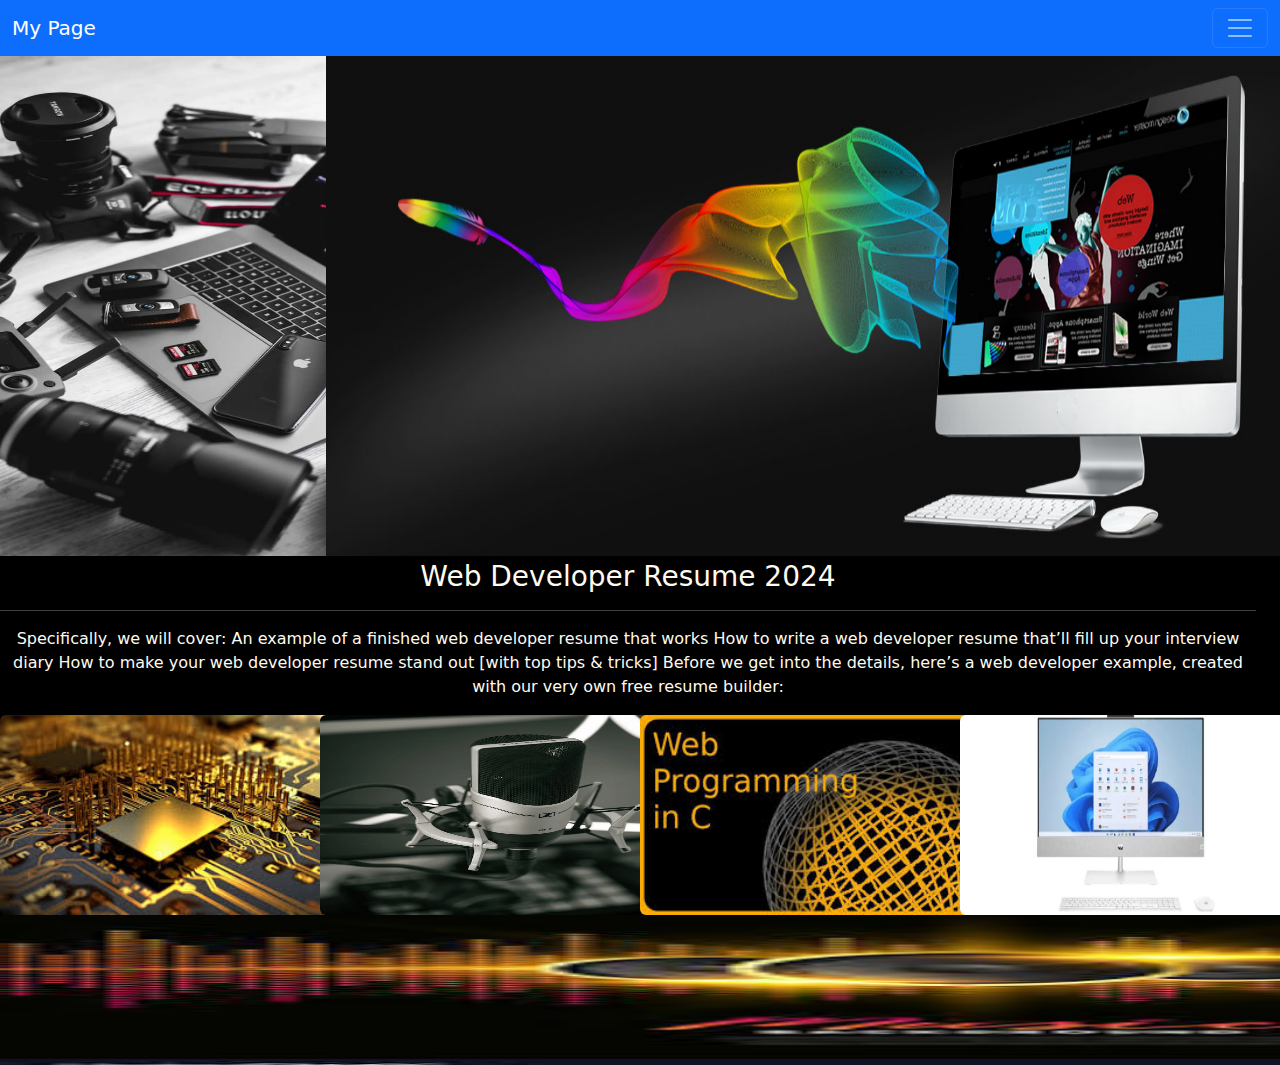
<file: Evidence/html css bootstrap project/project 2/index.html>
<!doctype html>
<html lang="en">

<head>
  <meta charset="utf-8">
  <meta name="viewport" content="width=device-width, initial-scale=1">
  <title>Bootstrap demo</title>
  <link href="https://cdn.jsdelivr.net/npm/bootstrap@5.3.3/dist/css/bootstrap.min.css" rel="stylesheet"
    integrity="sha384-QWTKZyjpPEjISv5WaRU9OFeRpok6YctnYmDr5pNlyT2bRjXh0JMhjY6hW+ALEwIH" crossorigin="anonymous">
  <link rel="stylesheet" href="style.css">
</head>

<body>

  <nav class="navbar bg-primary" data-bs-theme="dark">
    <div class="container-fluid">
      <a class="navbar-brand" href="#">My Page</a>
      <button class="navbar-toggler" type="button" data-bs-toggle="collapse" data-bs-target="#navbarNavDropdown"
        aria-controls="navbarNavDropdown" aria-expanded="false" aria-label="Toggle navigation">
        <span class="navbar-toggler-icon"></span>
      </button>
      <div class="collapse navbar-collapse" id="navbarNavDropdown">
        <ul class="navbar-nav">
          <li class="nav-item">
            <a class="nav-link active" aria-current="page" href="#">Home</a>
          </li>
          <li class="nav-item">
            <a class="nav-link" href="#">About</a>
          </li>
          <li class="nav-item">
            <a class="nav-link" href="#">Service</a>
          </li>
          <li class="nav-item dropdown">
            <a class="nav-link dropdown-toggle" href="#" role="button" data-bs-toggle="dropdown" aria-expanded="false">
              Dropdown link
            </a>
            <ul class="dropdown-menu">
              <li><a class="dropdown-item" href="#">Activity</a></li>
              <li><a class="dropdown-item" href="#">Expariance</a></li>
              <li><a class="dropdown-item" href="#">Convenience</a></li>
            </ul>
          </li>
        </ul>
      </div>
    </div>
  </nav>

  <!-- start slide -->

  <section id="Service">
    <div class="container-1">

      <div class="row image-left">
        <div class="col-md-3 ml-1 d-blocked">
          <img src="images/Your Guide to Earning Money as a Photographer during COVID-19.jfif" alt="" height="500vh"
            width="500vh">

        </div>
        <div class="col md-9">
          <div id="carouselExampleSlidesOnly" class="carousel slide" data-bs-ride="carousel">
            <div class="carousel-inner">
              <div class="carousel-item active">
                <img src="images/slider-img1.jpg" class="d-block w-100" height="500vh" alt="...">
              </div>
              <div class="carousel-item">
                <img src="images/slider-img1.jpg" class="d-block w-100" height="500vh" alt="...">
              </div>
              <div class="carousel-item">
                <img src="images/slider-img1.jpg" class="d-block w-100" height="500vh" alt="...">
              </div>
            </div>
          </div>


        </div>
        <!-- slide end -->
        <div class="row">
          <div class="col mt-1">
            <h3> Web Developer Resume 2024</h3>
            <hr>
            <p>Specifically, we will cover:
              An example of a finished web developer resume that works
              How to write a web developer resume that’ll fill up your interview diary
              How to make your web developer resume stand out [with top tips & tricks]
              Before we get into the details, here’s a web developer example, created with our very own free resume
              builder:</p>

             
             
             
            </div>
          </div>
          
          <!-- image start -->
          <div class="row">
            <div class="col-md-3">
              <img src="images/images (1).jfif" alt="" height="200" width="350" class="rounded">


            </div>
            <div class="col-md-3">
              <img src="images/pexels-photo-347700.webp" alt="" height="200" width="350" class="rounded">


            </div>
            <div class="col-md-3">
              <img src="images/images.jfif" alt="" height="200" width="350" class="rounded">


            </div>
            <div class="col-md-3">
              <img src="images/HP_Pavilion_27-ca1006d_AiO_Desktop_PC - Copy (13).avif" alt="" height="200" width="350" class="rounded">


            </div>
            


          </div>


          <!-- music start -->

          <div class="row">
            <div class="col-md-3">
              <div class="col">
                <img src="images/download.jfif" alt="" height="150" width="2000vh">
              </div>

              

            
            </div>
          </div>
             
             
             
             

            
        
       


      </div>
  </section>




  <script src="https://cdn.jsdelivr.net/npm/bootstrap@5.3.3/dist/js/bootstrap.bundle.min.js"
    integrity="sha384-YvpcrYf0tY3lHB60NNkmXc5s9fDVZLESaAA55NDzOxhy9GkcIdslK1eN7N6jIeHz"
    crossorigin="anonymous"></script>
</body>

</html>
</file>
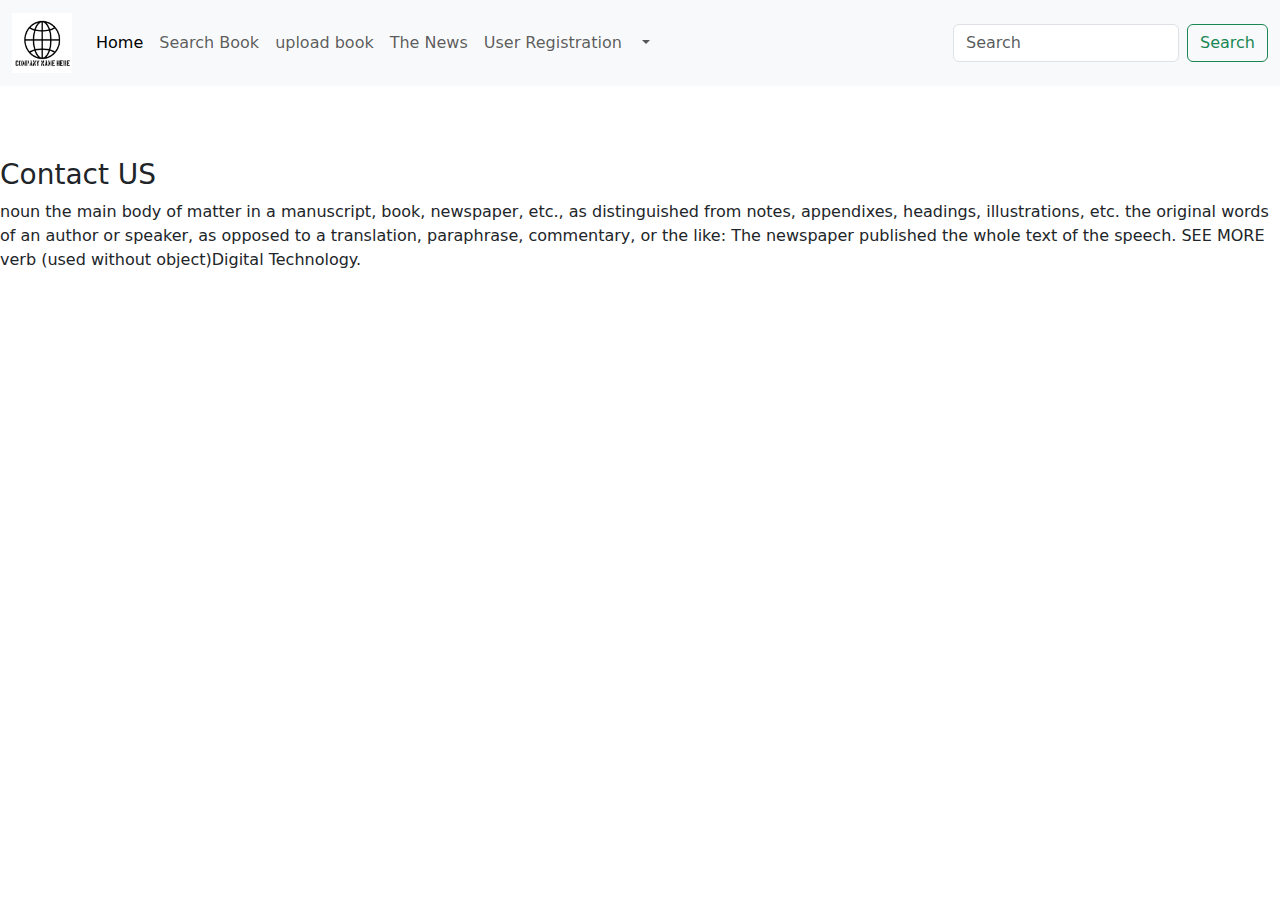
<file: index 1.html>
<!doctype html>
<html lang="en">
  <head>
    <meta charset="utf-8">
    <meta name="viewport" content="width=device-width, initial-scale=1">
    <title>Bootstrap demo</title>
    <link href="https://cdn.jsdelivr.net/npm/bootstrap@5.3.3/dist/css/bootstrap.min.css" rel="stylesheet" integrity="sha384-QWTKZyjpPEjISv5WaRU9OFeRpok6YctnYmDr5pNlyT2bRjXh0JMhjY6hW+ALEwIH" crossorigin="anonymous">
    <link rel="stylesheet" href="style.css">
  </head>
  <body>
    <!-- nav stsrt -->
    <section id="all">
    <nav class="navbar navbar-expand-lg bg-body-tertiary">
      <div class="container-fluid">
        <a class="navbar-brand" href="#"><img src="web 1.png" alt="" height="60vh" width="60vh"></a>
        <button class="navbar-toggler" type="button" data-bs-toggle="collapse" data-bs-target="#navbarSupportedContent" aria-controls="navbarSupportedContent" aria-expanded="false" aria-label="Toggle navigation">
          <span class="navbar-toggler-icon"></span>
        </button>
        <div class="collapse navbar-collapse" id="navbarSupportedContent">
          <ul class="navbar-nav me-auto mb-2 mb-lg-0">
            <li class="nav-item">
             
              <a class="nav-link active" aria-current="page" href="#">Home</a>
            </li>
            <li class="nav-item">
              <a class="nav-link" href="#">Search Book</a>
            </li>
            <li class="nav-item">
              <a class="nav-link" href="#">upload book</a>
            </li>
            <li class="nav-item">
              <a class="nav-link" href="#">The News</a>
            </li>
            <li class="nav-item">
              <a class="nav-link" href="#">User Registration</a>
            </li>
            <li class="nav-item dropdown">
              <a class="nav-link dropdown-toggle" href="#" role="button" data-bs-toggle="dropdown" aria-expanded="false">
               
              </a>
              <ul class="dropdown-menu">
                <li><a class="dropdown-item" href="#"></a></li>
                <li><a class="dropdown-item" href="#"></a></li>
                <li><hr class="dropdown-divider"></li>
                <li><a class="dropdown-item" href="#"></a></li>
              </ul>
            </li>
            <li class="nav-item">
              <a class="nav-link disabled" aria-disabled="true"></a>
            </li>
          </ul>
          <form class="d-flex" role="search">
            <input class="form-control me-2" type="search" placeholder="Search" aria-label="Search">
            <button class="btn btn-outline-success" type="submit">Search</button>
          </form>
     
        </div>
      </div>
    </nav>

  </section>

<br><br>

<br>
<section>
   <h3> Contact US </h3>
  
     <p>noun
      the main body of matter in a manuscript, book, newspaper, etc., as distinguished from notes, appendixes, headings, illustrations, etc.
      
      the original words of an author or speaker, as opposed to a translation, paraphrase, commentary, or the like:
      The newspaper published the whole text of the speech.
      
      
      
      
      
      
      
      
      
      
      
      
      
      
      
      SEE MORE
      verb (used without object)Digital Technology.</p>




  </div>



    
    
    <script src="https://cdn.jsdelivr.net/npm/bootstrap@5.3.3/dist/js/bootstrap.bundle.min.js" integrity="sha384-YvpcrYf0tY3lHB60NNkmXc5s9fDVZLESaAA55NDzOxhy9GkcIdslK1eN7N6jIeHz" crossorigin="anonymous"></script>
  </body>
</html>
</file>
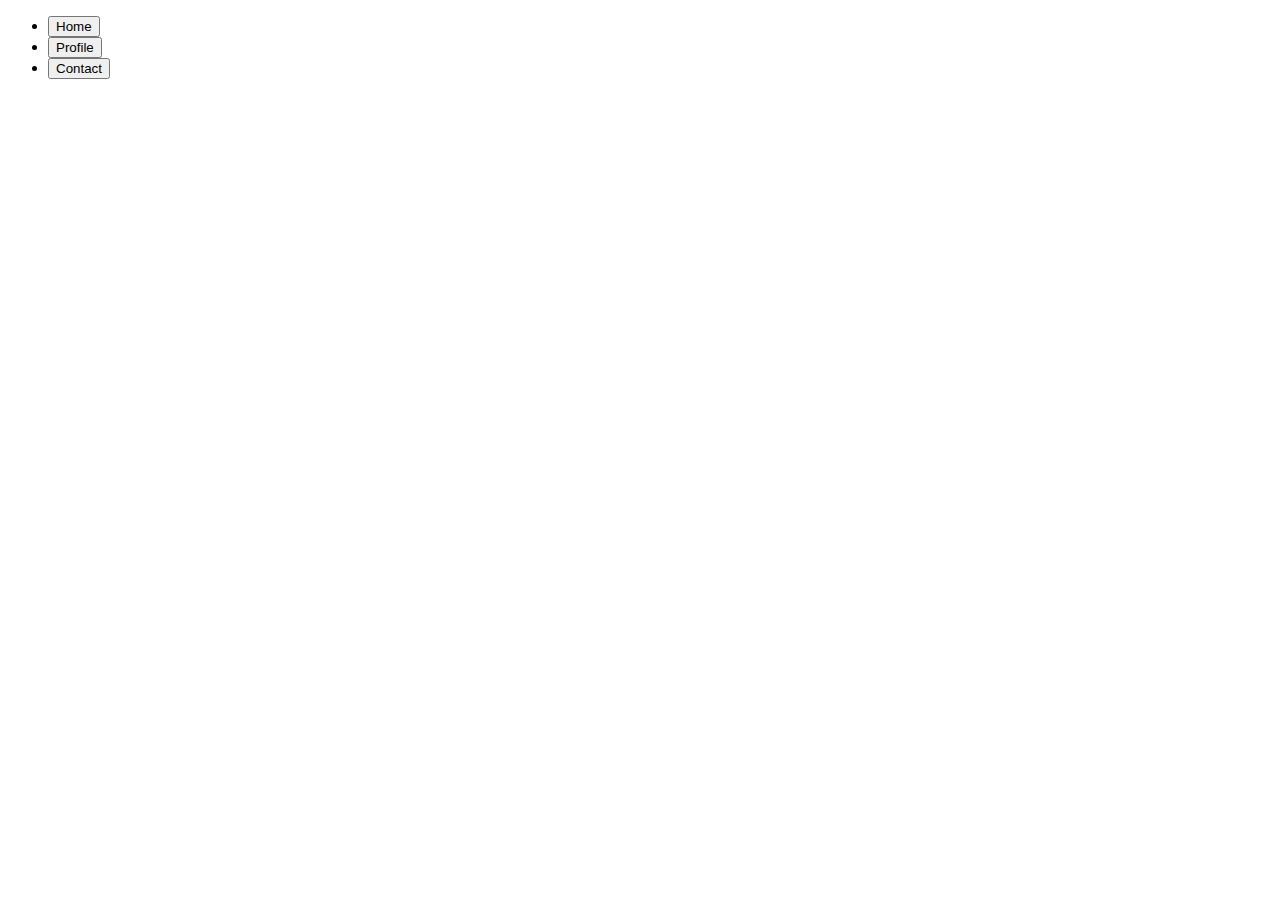
<file: bootstrap all/index practice.html>
<!DOCTYPE html>
<html lang="en">
<head>
  <meta charset="UTF-8">
  <meta name="viewport" content="width=device-width, initial-scale=1.0">
  <title>Document</title>
  <i class="bi bi-house-add-fill"></i>


  <ul class="nav nav-pills nav-fill gap-2 p-1 small bg-primary rounded-5 shadow-sm" id="pillNav2" role="tablist" style="--bs-nav-link-color: var(--bs-white); --bs-nav-pills-link-active-color: var(--bs-primary); --bs-nav-pills-link-active-bg: var(--bs-white);">
    <li class="nav-item" role="presentation">
      <button class="nav-link active rounded-5" id="home-tab2" data-bs-toggle="tab" type="button" role="tab" aria-selected="true">Home</button>
    </li>
    <li class="nav-item" role="presentation">
      <button class="nav-link rounded-5" id="profile-tab2" data-bs-toggle="tab" type="button" role="tab" aria-selected="false">Profile</button>
    </li>
    <li class="nav-item" role="presentation">
      <button class="nav-link rounded-5" id="contact-tab2" data-bs-toggle="tab" type="button" role="tab" aria-selected="false">Contact</button>
    </li>
  </ul>
</head>
<body>
 
  
</body>
</html>
</file>
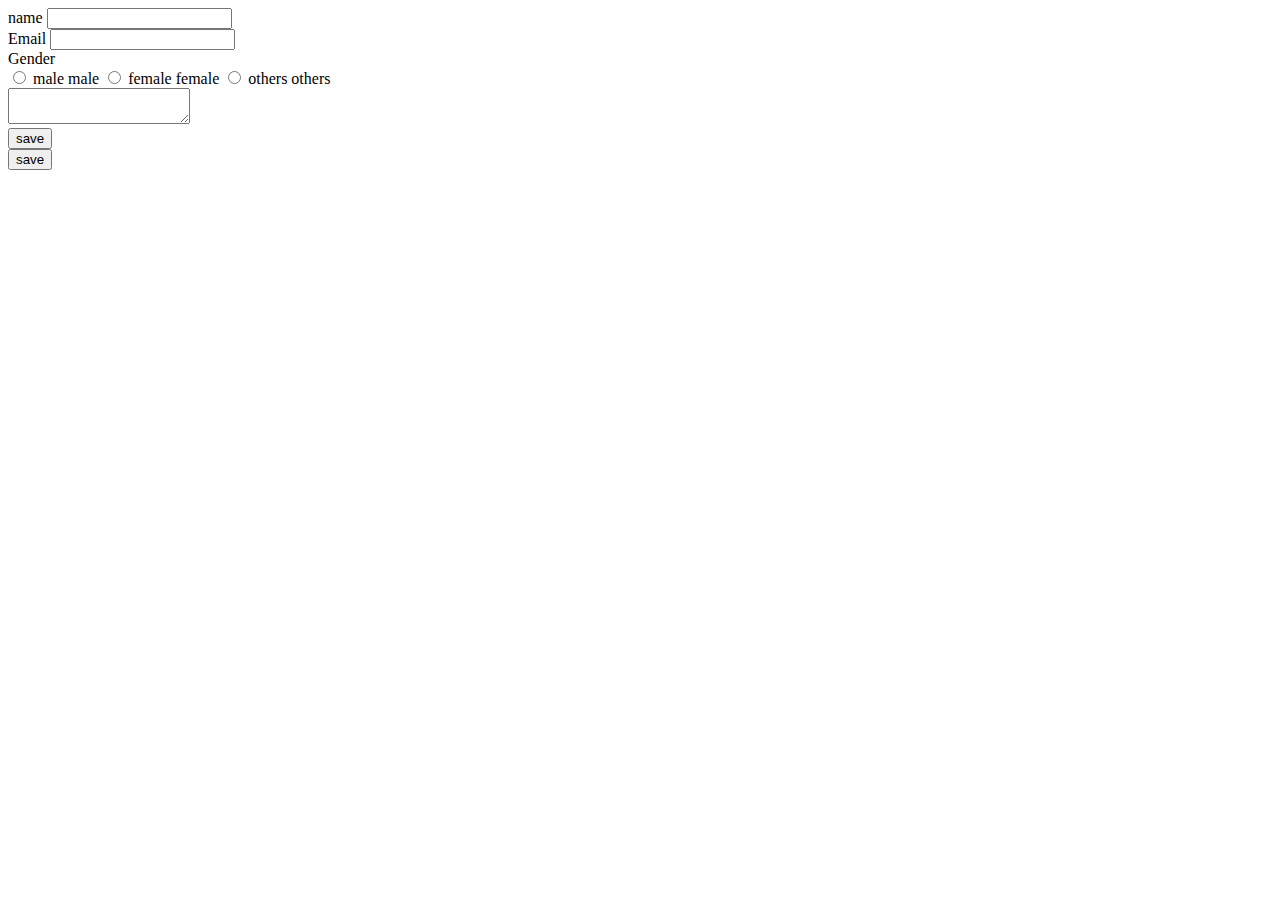
<file: bootstrap all/nav.html>
<!doctype html>
<html lang="en">

<head>
    <meta charset="utf-8">
    <meta name="viewport" content="width=device-width, initial-scale=1">
    <title>Bootstrap demo</title>
    <link href="https://cdn.jsdelivr.net/npm/bootstrap@5.3.2/dist/css/bootstrap.min.css" rel="stylesheet"
        integrity="sha384-T3c6CoIi6uLrA9TneNEoa7RxnatzjcDSCmG1MXxSR1GAsXEV/Dwwykc2MPK8M2HN" crossorigin="anonymous">
</head>

<body>
    <div class="container">


        <form action="">



            <div class="row mt-3">
                <div class="col-md-6">
                    <label for="">name</label>
                    <input type="text" name="" class="from-control">
                </div>

                <div class="col-md-6">
                    <label for="">Email</label>
                    <input type="email" name="" id="from-control">
                </div>
            </div>




            <div class="row mt-3">

                <label for="">Gender</label>
                <div class="col-md-6 form-check-b0x">

                    <input type="radio" class="form-cheeck-input" name="Gender"> male
                    <label for="">male</label>

                    <input type="radio" class="form-cheeck-input" name="Gender"> female
                    <label for="">female</label>

                    <input type="radio" class="form-cheeck-input" name="Gender"> others
                    <label for="">others</label>




                </div>
            </div>




            <div class="row form-floating mt-3">
                <textarea class="from-control"></textarea>
            </div>

            <div class="row">

                <div class="col-md-6">
                    <input type="submit" class="btn btn-success" value="save">
                </div>

                <div class="col-md-6">
                    <input type="reset" class="btn btn-dangers" value="save">
                </div>
            </div>

            </div>
































        </form>


    </div>

    <script src="https://cdn.jsdelivr.net/npm/bootstrap@5.3.2/dist/js/bootstrap.bundle.min.js"
        integrity="sha384-C6RzsynM9kWDrMNeT87bh95OGNyZPhcTNXj1NW7RuBCsyN/o0jlpcV8Qyq46cDfL"
        crossorigin="anonymous"></script>
</body>

</html>
</file>
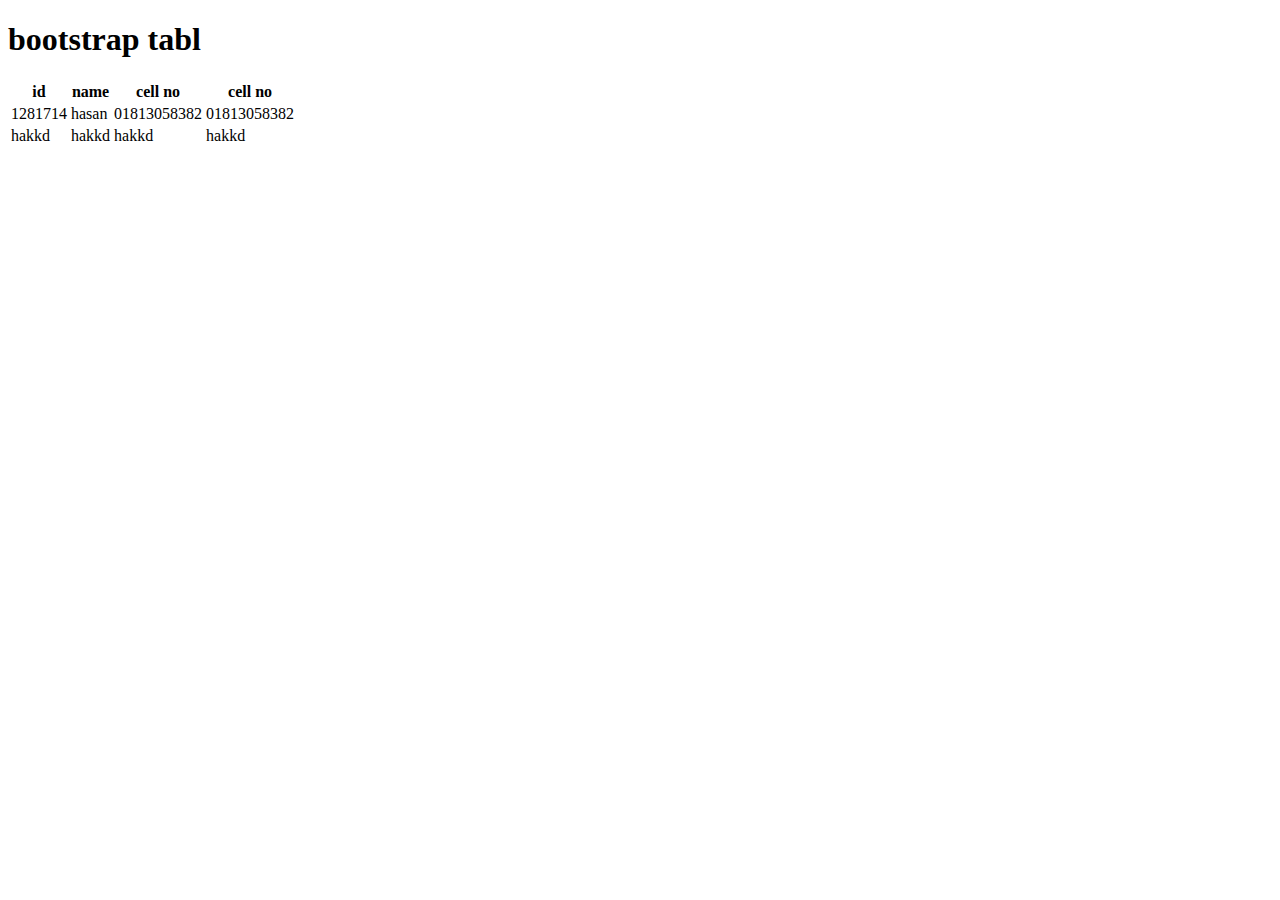
<file: bootstrap table/table bootstrsp 2.html>
<!doctype html>
<html lang="en">
  <head>
    <meta charset="utf-8">
    <meta name="viewport" content="width=device-width, initial-scale=1">
    <title>Bootstrap demo</title>
    <link href="https://cdn.jsdelivr.net/npm/bootstrap@5.3.2/dist/css/bootstrap.min.css" rel="stylesheet" integrity="sha384-T3c6CoIi6uLrA9TneNEoa7RxnatzjcDSCmG1MXxSR1GAsXEV/Dwwykc2MPK8M2HN" crossorigin="anonymous">
  </head>
  <body>
    <div class="container">

        <h1 class="text-center">bootstrap tabl</h1>
        <table class="table table-warning table-striped table-hover table-bordered text-center">
    <thead>
            <tr class="table-orange">
    
    <th>id</th>
    <th>name</th>
    <th>cell no</th>
    <th>cell no</th>
    </tr>
</thead>
    <tr>
    <td>1281714</td>
    <td>hasan</td>
    <td>01813058382</td>
    <td>01813058382</td>
    </tr>
    <tr>
<td>hakkd</td>
<td>hakkd</td>
<td>hakkd</td>
<td>hakkd</td>



    </tr>






        
    </div>
   





    </table>
    
    
    
    
    
    
    
    
    
    <script src="https://cdn.jsdelivr.net/npm/bootstrap@5.3.2/dist/js/bootstrap.bundle.min.js" integrity="sha384-C6RzsynM9kWDrMNeT87bh95OGNyZPhcTNXj1NW7RuBCsyN/o0jlpcV8Qyq46cDfL" crossorigin="anonymous"></script>
  </body>
</html>
</file>
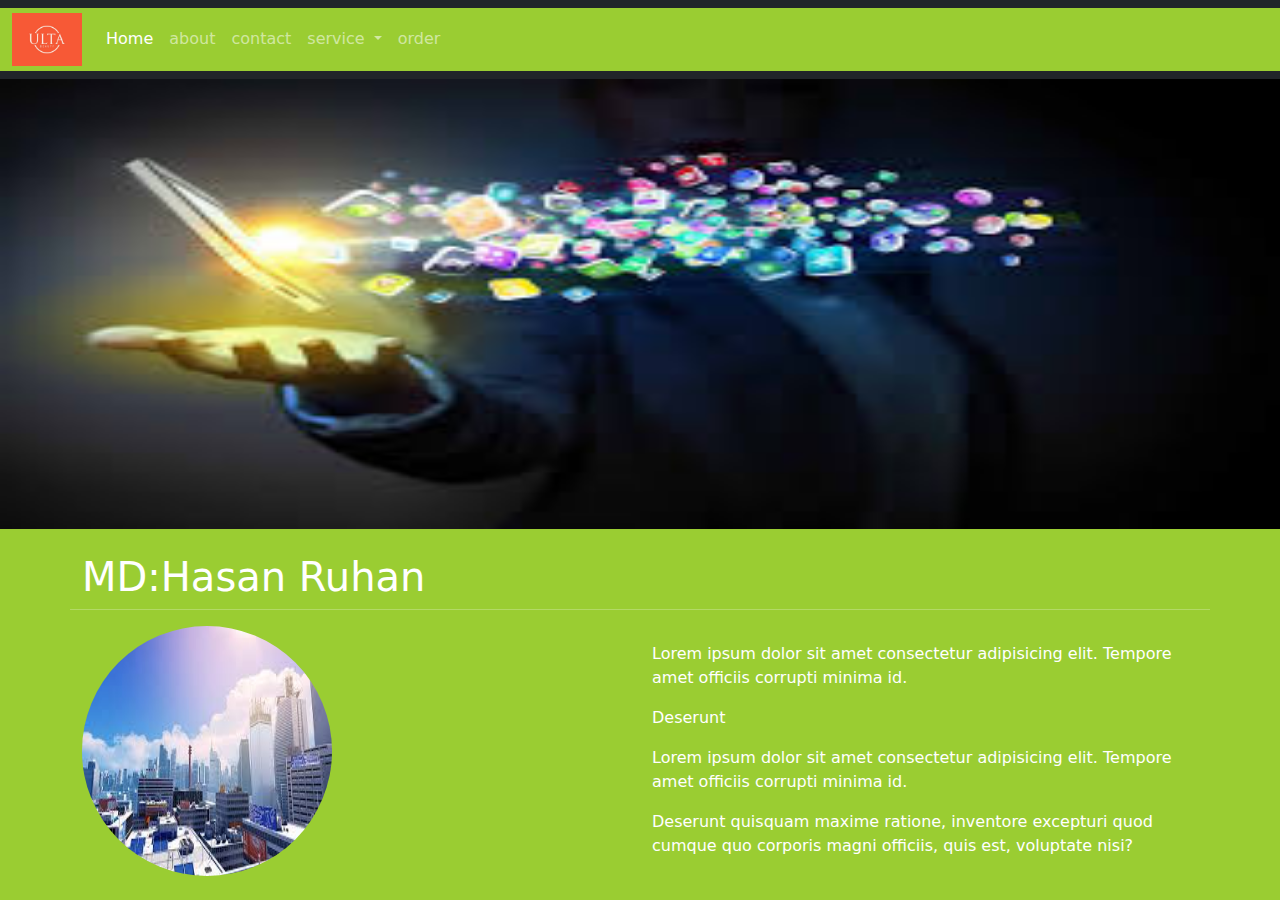
<file: bootstrap all/one page style/image and text digain.html>
<!DOCTYPE html>
<html lang="en">

<head>
  <meta charset="UTF-8">
  <meta name="viewport" content="width=device-width, initial-scale=1.0">
  <title>Document</title>
  <link rel="stylesheet" href="css/style.css">
  <link rel="stylesheet" href="css/bootstrap.min.css">
</head>

<body>
  <!-- start nav -->
  <nav class="navbar navbar-expand-lg navbar-dark bg-dark">
    <div class="container-fluid">
      <a class="navbar-brand" href="#">
        <img src="image/bf33c3207277ff379c4a6d6e5da608a4.jpg" alt="" width="70px" height="auto">
      </a>
      <button class="navbar-toggler" type="button" data-bs-toggle="collapse" data-bs-target="#navbarNavDropdown"
        aria-controls="navbarNavDropdown" aria-expanded="false" aria-label="Toggle navigation">
        <span class="navbar-toggler-icon"></span>
      </button>
      <div class="collapse navbar-collapse" id="navbarNavDropdown">
        <ul class="navbar-nav">
          <li class="nav-item">
            <a class="nav-link active" aria-current="page" href="#">Home</a>
          </li>
          <li class="nav-item">
            <a class="nav-link" href="#about">about</a>
          </li>
          <li class="nav-item">
            <a class="nav-link" href="#">contact</a>
          </li>
          <li class="nav-item dropdown">
            <a class="nav-link dropdown-toggle" href="#" role="button" data-bs-toggle="dropdown" aria-expanded="false">
              service
            </a>
            <ul class="dropdown-menu">
              <li><a class="dropdown-item" href="#">java</a></li>
              <li><a class="dropdown-item" href="#">Ancher</a></li>
              <li><a class="dropdown-item" href="#">fiutter</a></li>
            </ul>
          <li class="nav-item">
            <a class="nav-link" href="#">order</a>
          </li>
          </li>
        </ul>
      </div>
    </div>
  </nav>
  <!-- end nav -->
  <!-- start slide -->
  <div id="carouselExampleSlidesOnly" class="carousel slide" data-bs-ride="carousel">
    <div class="carousel-inner">
      <div class="carousel-item active">
        <img src="image/10.jpg" class="d-block w-100" height="450">
      </div>
      <div class="carousel-item">
        <img src="image/11.jpg" class="d-block w-100" height="450"   alt="">
      </div>
      <div class="carousel-item">
        <img src="image/13.jpg" class="d-block w-100" height="450" alt="">
      </div>
    </div>
  </div>
 
  <!-- end slide -->

  <!-- strt about -->
  <section id="hasan" class="py-2">
    <div class="container">
      
      <div class="row">
        <div class="texr-center mb-3 d-flex justify-content-center"></div>
        
        <h1>MD:Hasan Ruhan</h1>
        <hr>
        <div class="col-md-6">
          <img src="image/14.jpg" alt="" class="rounded-circle" width="250px" height="250px">
        </div>
        <div class="col-md-6 mt-3">

          <p>Lorem ipsum dolor sit amet consectetur adipisicing elit. Tempore amet officiis corrupti minima id. <p>Deserunt
            <p>Lorem ipsum dolor sit amet consectetur adipisicing elit. Tempore amet officiis corrupti minima id. <p>Deserunt
            quisquam maxime ratione, inventore excepturi quod cumque quo corporis magni officiis, quis est, voluptate
            nisi?</p>
        </div>
      </div>
    </div>

  </section>
  <!-- end about -->





  <script src="js/bootstrap.bundle.min.js"></script>
</body>

</html>
</file>
<file: Evidence/html css bootstrap project/project 2/style.css>
*{
    padding: 0;
    margin: 0;
}
body{
    height: 100vh;
    text-align: center;
    text-decoration: floralwhite;
    
    background-color: black;
}
h3 {
    color: floralwhite;
    text-align: center;
}
hr {
    color: floralwhite;
    text-align: center;
}
p {
    color: floralwhite;
    text-align: center;
}
</file>
<file: style.css>
#all{
    ul li a
}
ta
</file>
<file: bootstrap all/one page style/css/style.css>
*{
    margin: ;
    padding: ;
    color: #fff;
    background-color:yellowgreen;
}
</file>
